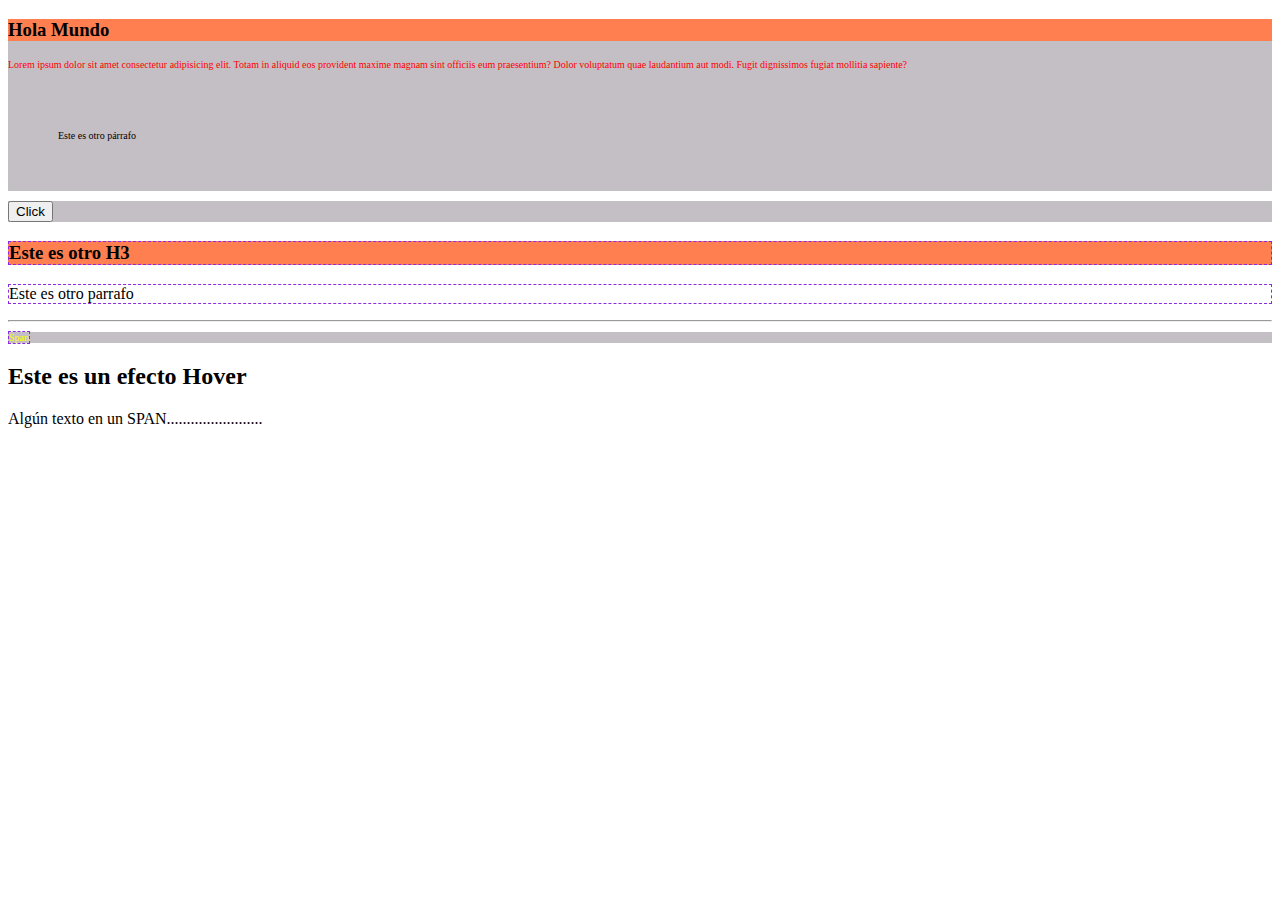
<file: index.html>
<!DOCTYPE html>
<html lang="en">
  <head>
    <meta charset="UTF-8" />
    <meta name="viewport" content="width=device-width, initial-scale=1.0" />
    <title>CSS - Estilos</title>
    <!-- CSS Externo -->
    <link rel="stylesheet" type="text/css" href="styles/estilos.css" />

    <!-- CSS Interno -->
    <!-- <style>
      h3 {
        color: red;
      }
    </style> -->
  </head>
  <body>
    <div>
      <h3>Hola Mundo</h3>
      <!-- CSS Embebido -->
      <p style="color: red">
        Lorem ipsum dolor sit amet consectetur adipisicing elit. Totam in
        aliquid eos provident maxime magnam sint officiis eum praesentium? Dolor
        voluptatum quae laudantium aut modi. Fugit dignissimos fugiat mollitia
        sapiente?
      </p>
      <p id="mi-elemento" style="color: black">Este es otro párrafo</p>
    </div>

    <div id="mi-div">
      <button>Click</button>
    </div>

    <h3 class="borde">Este es otro H3</h3>
    <p class="borde">Este es otro parrafo</p>

    <hr />

    <div>
      <p>
        <span class="borde"> Span </span>
      </p>
    </div>

    <h2>Este es un efecto Hover</h2>
    <span>Algún texto en un SPAN........................</span>
  </body>
</html>
</file>
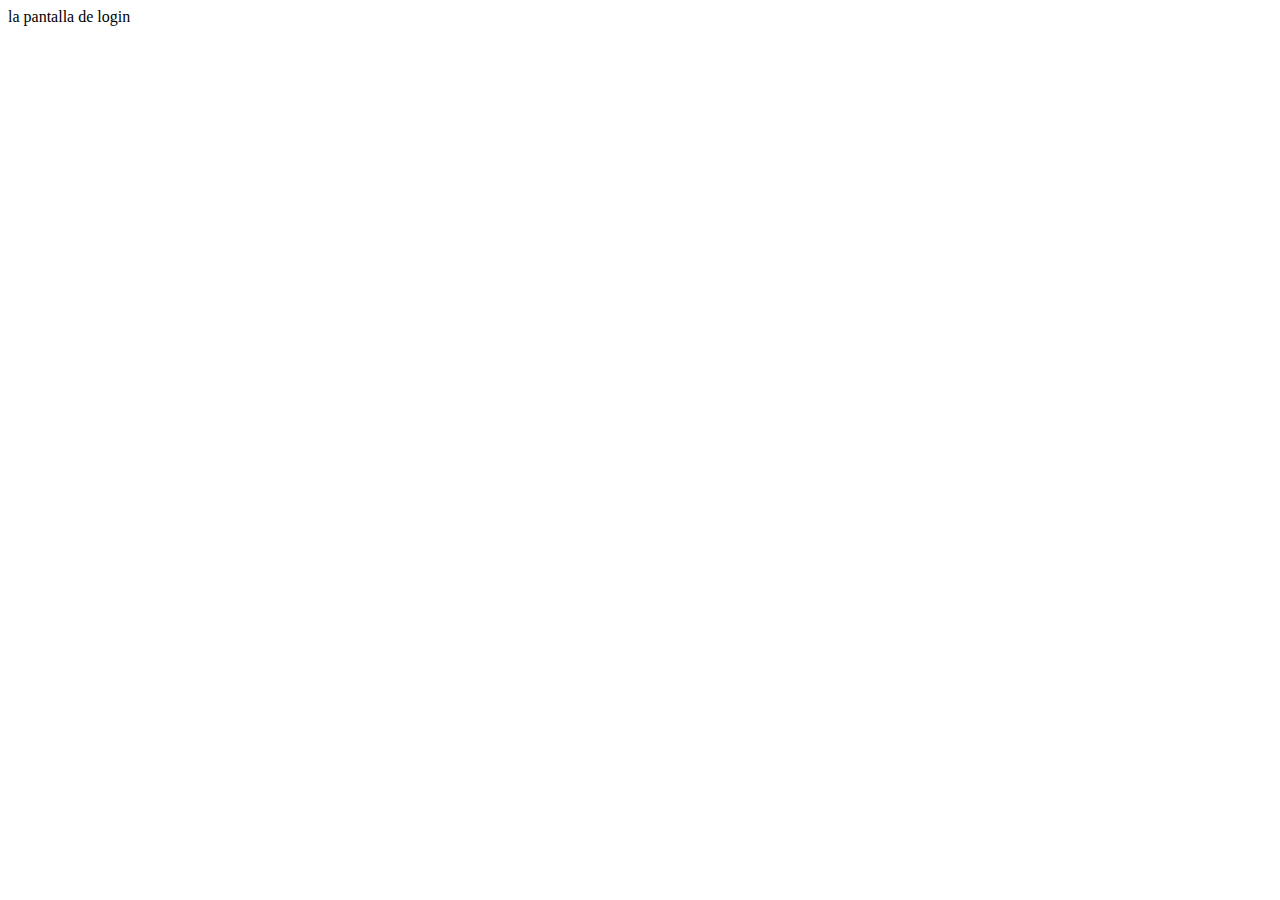
<file: login.html>
<!DOCTYPE html>
<html lang="en">
  <head>
    <meta charset="UTF-8" />
    <meta name="viewport" content="width=device-width, initial-scale=1.0" />
    <title>Document</title>
  </head>
  <body>
    la pantalla de login
  </body>
</html>
</file>
<file: styles/estilos.css>
/* 
Reglas de Estilo:

selector { 
  propiedad1: valor;
  propiedad2: valor;
  propiedad3: valor;
}

*/

div {
  background-color: rgb(196, 190, 197);
}

h3 {
  background-color: coral;
}

div p {
  font-size: 10px;
}

p > span {
  color: yellow;
}

h2:hover {
  color: blue;
}

span:hover {
  background-color: darkmagenta;
}

/* Clases */
.borde {
  border: 0.1em dashed blueviolet;
}

/* ID */
#mi-elemento {
  padding: 50px;
}
</file>
